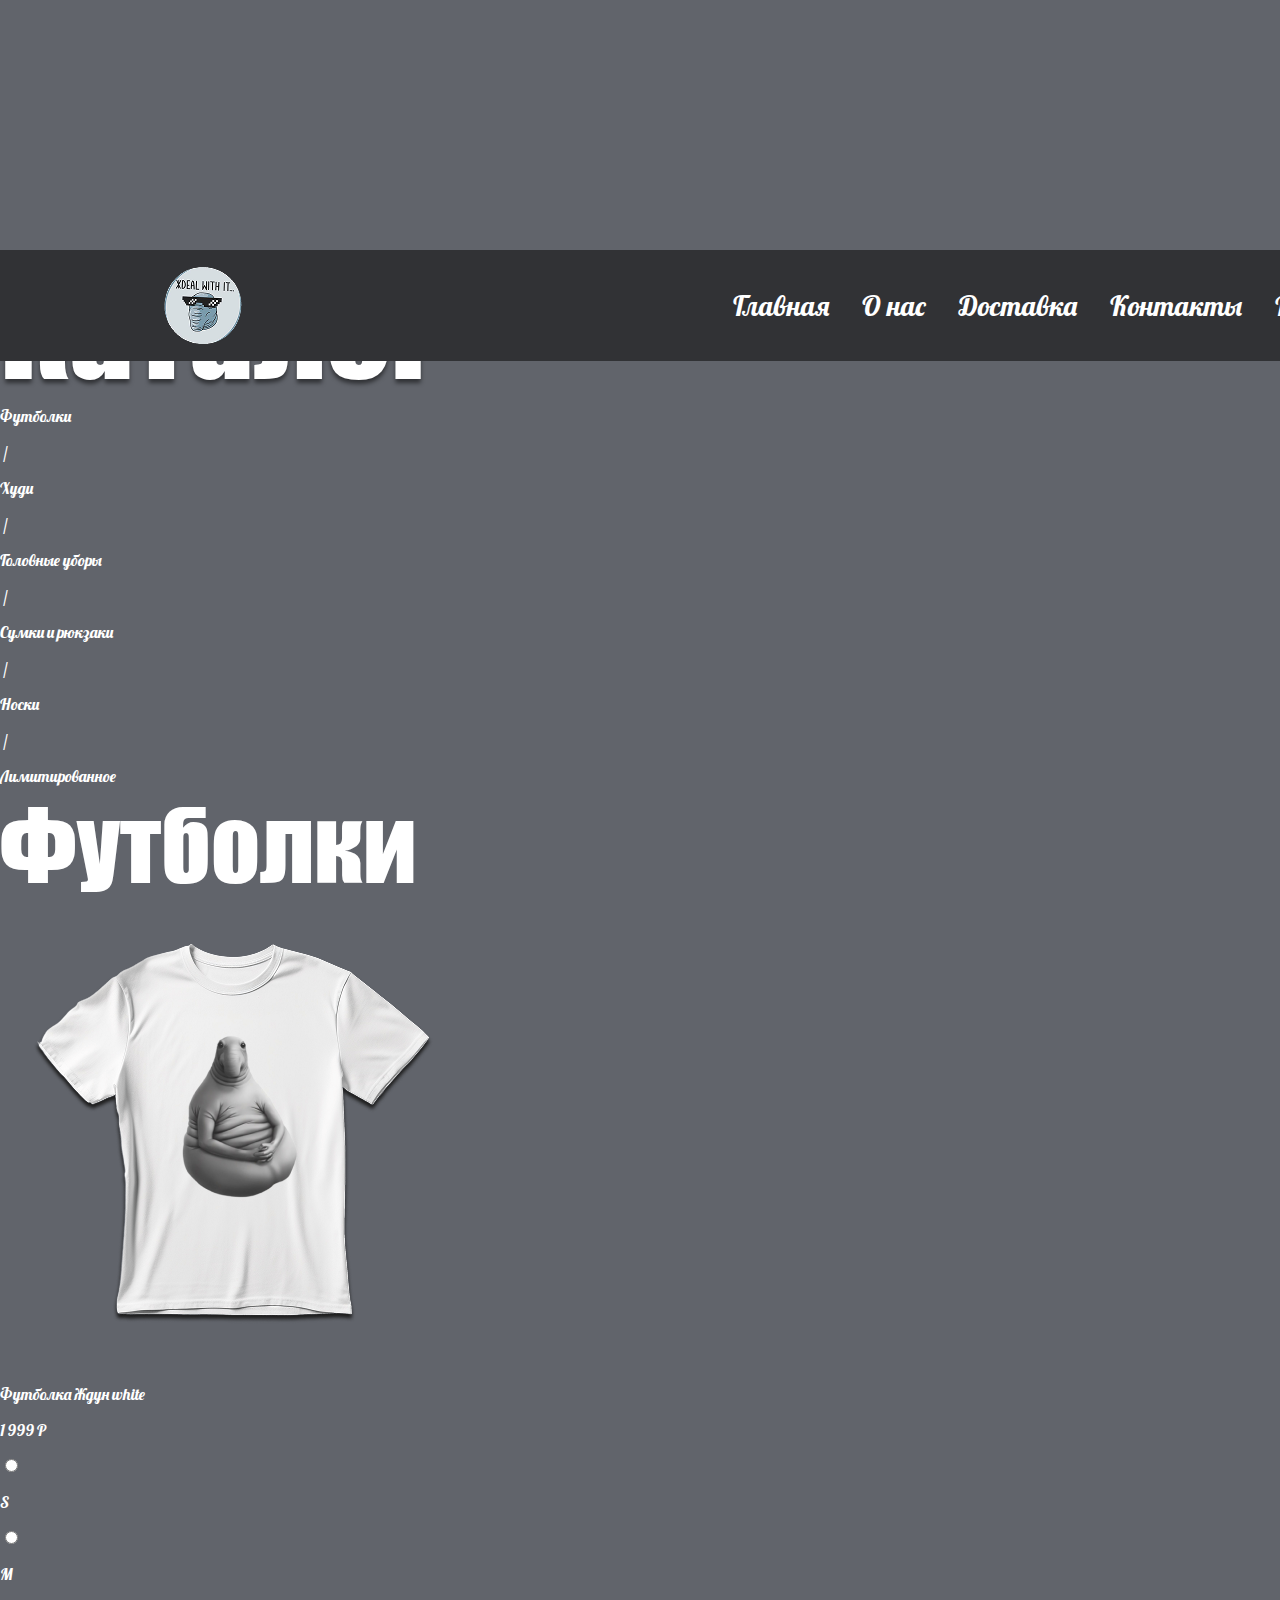
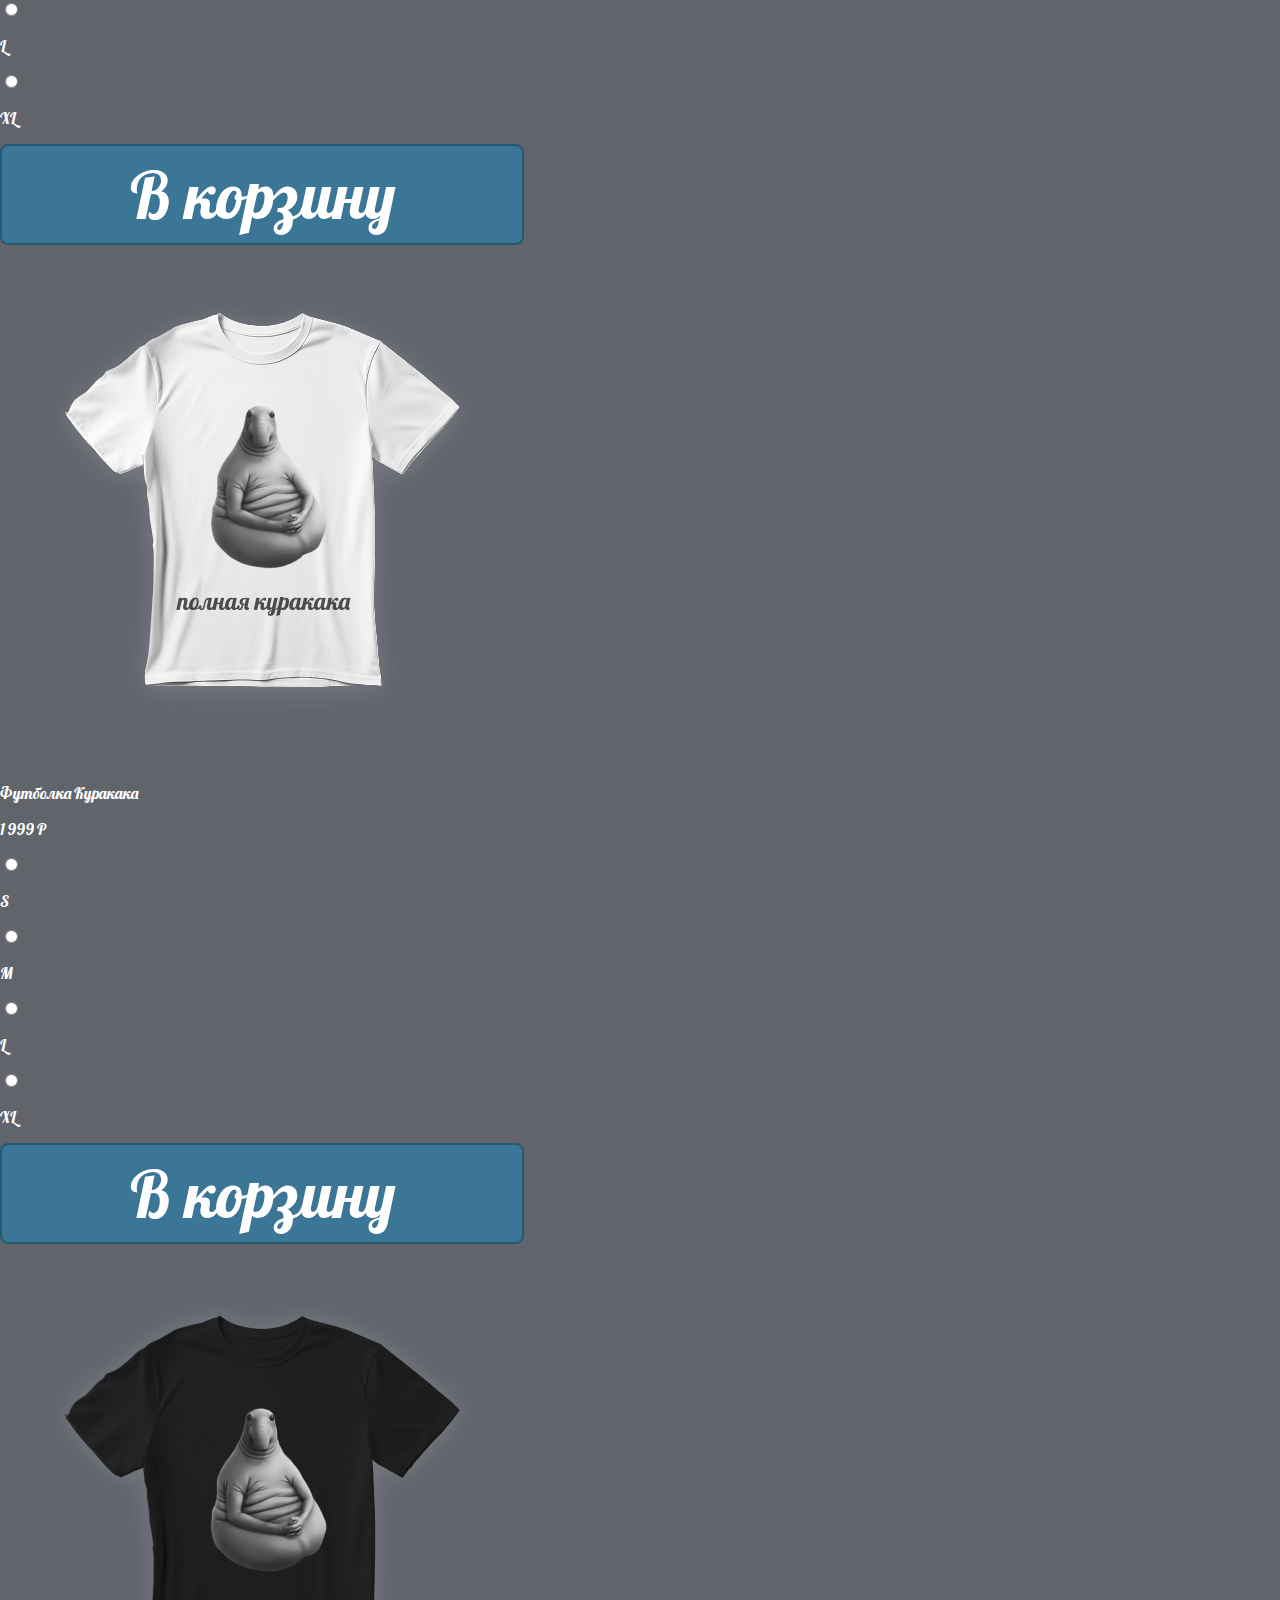
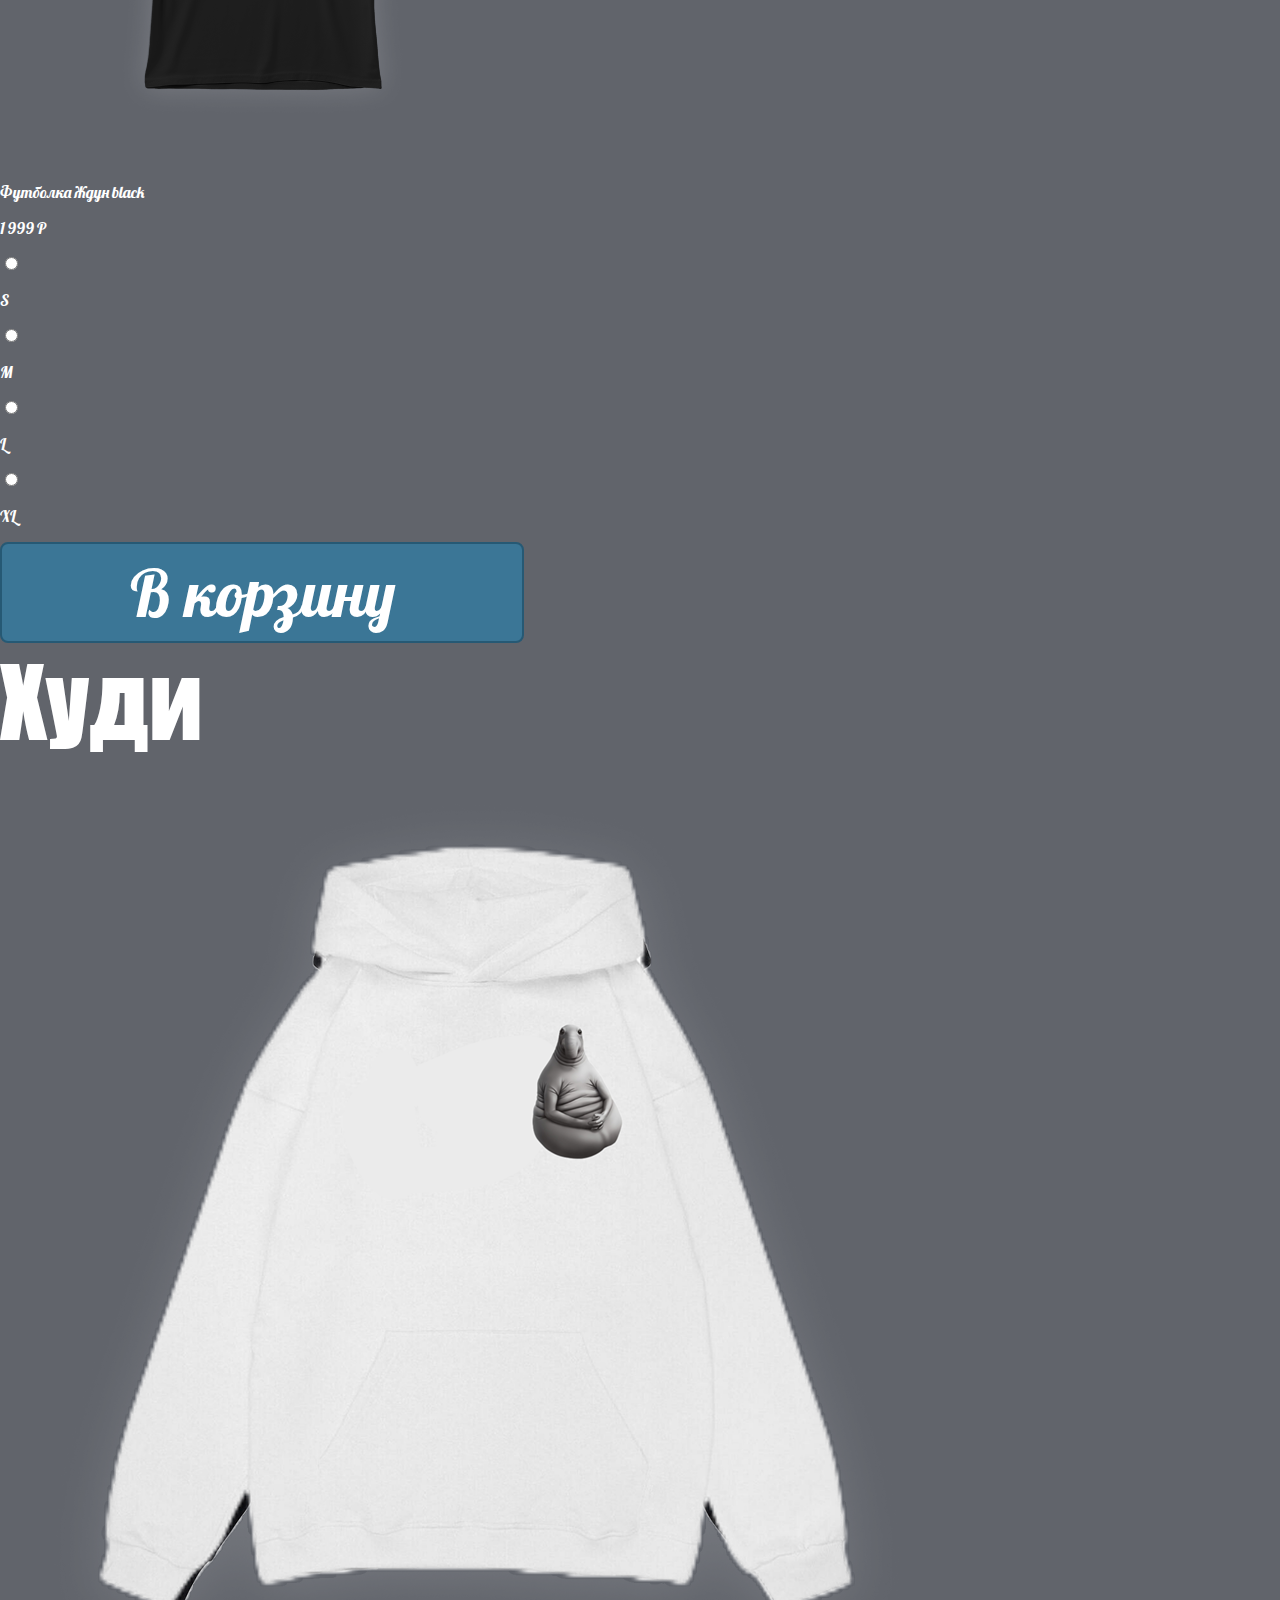
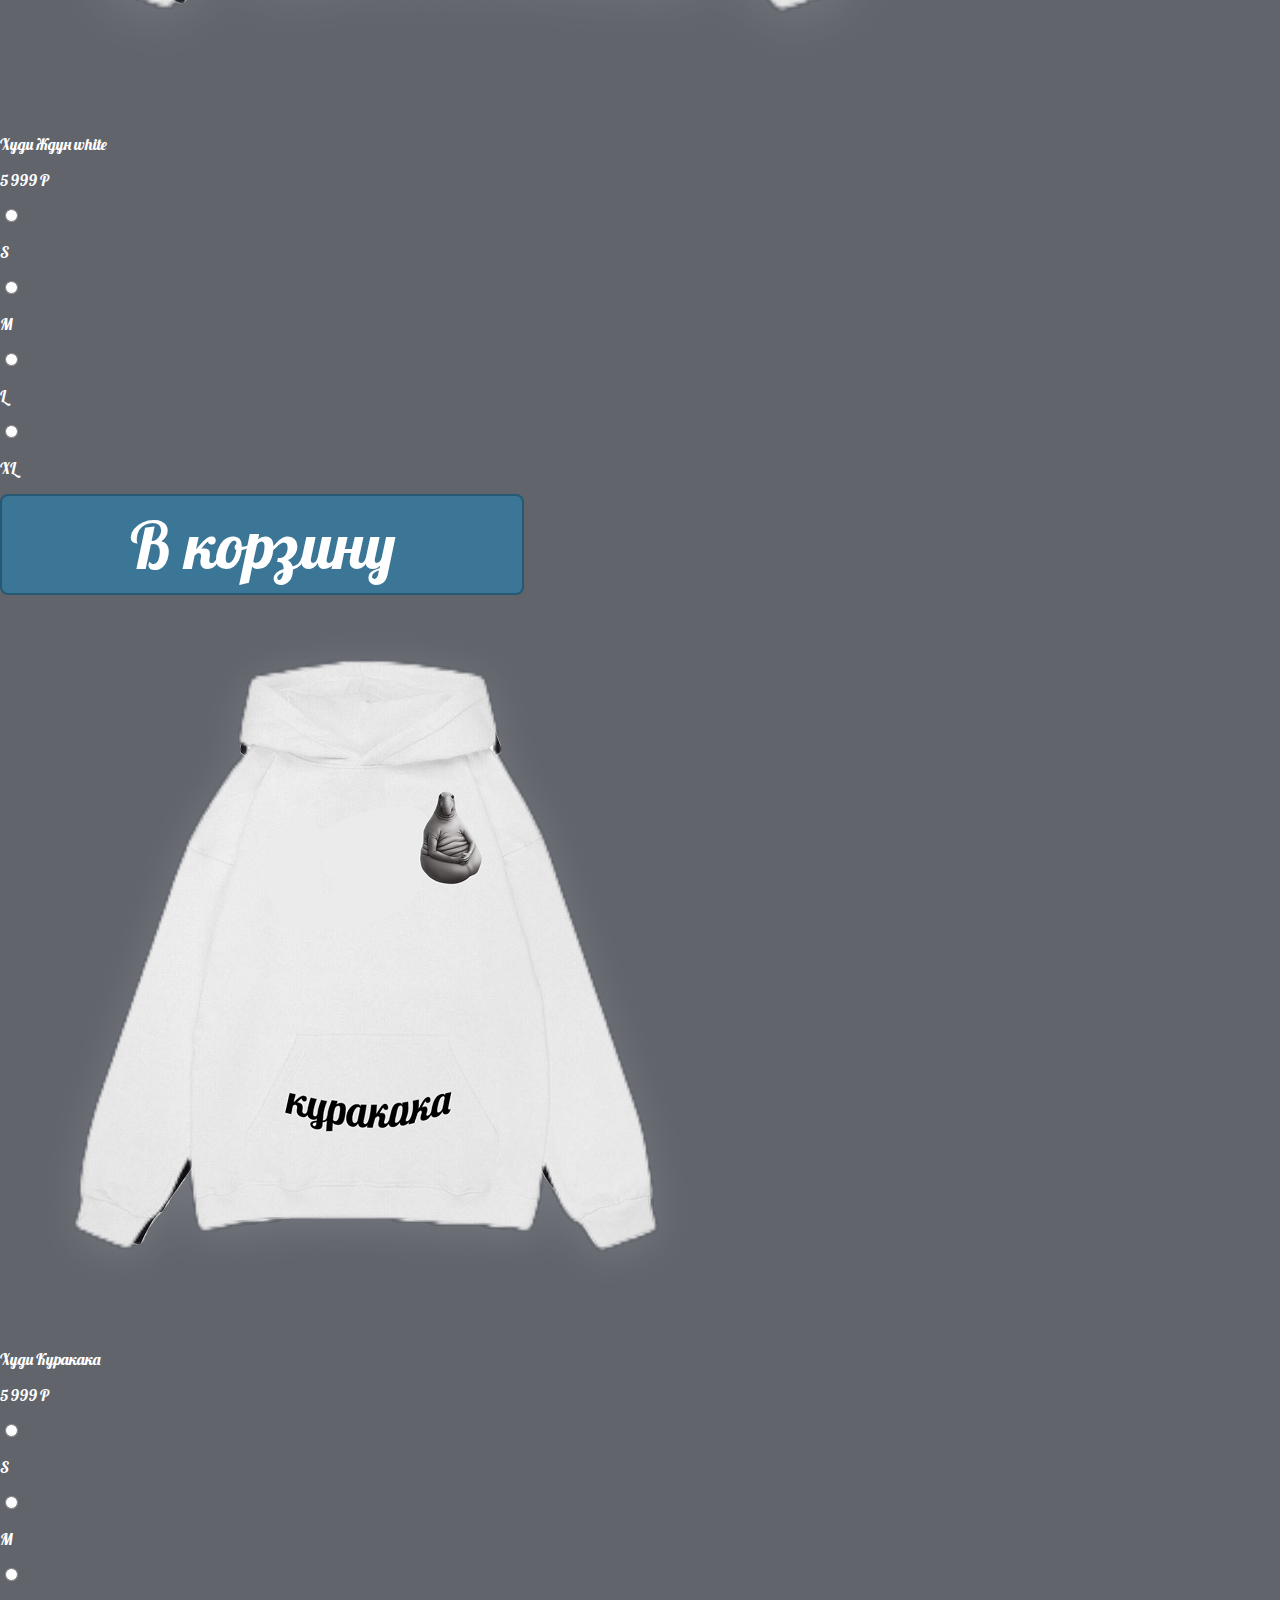
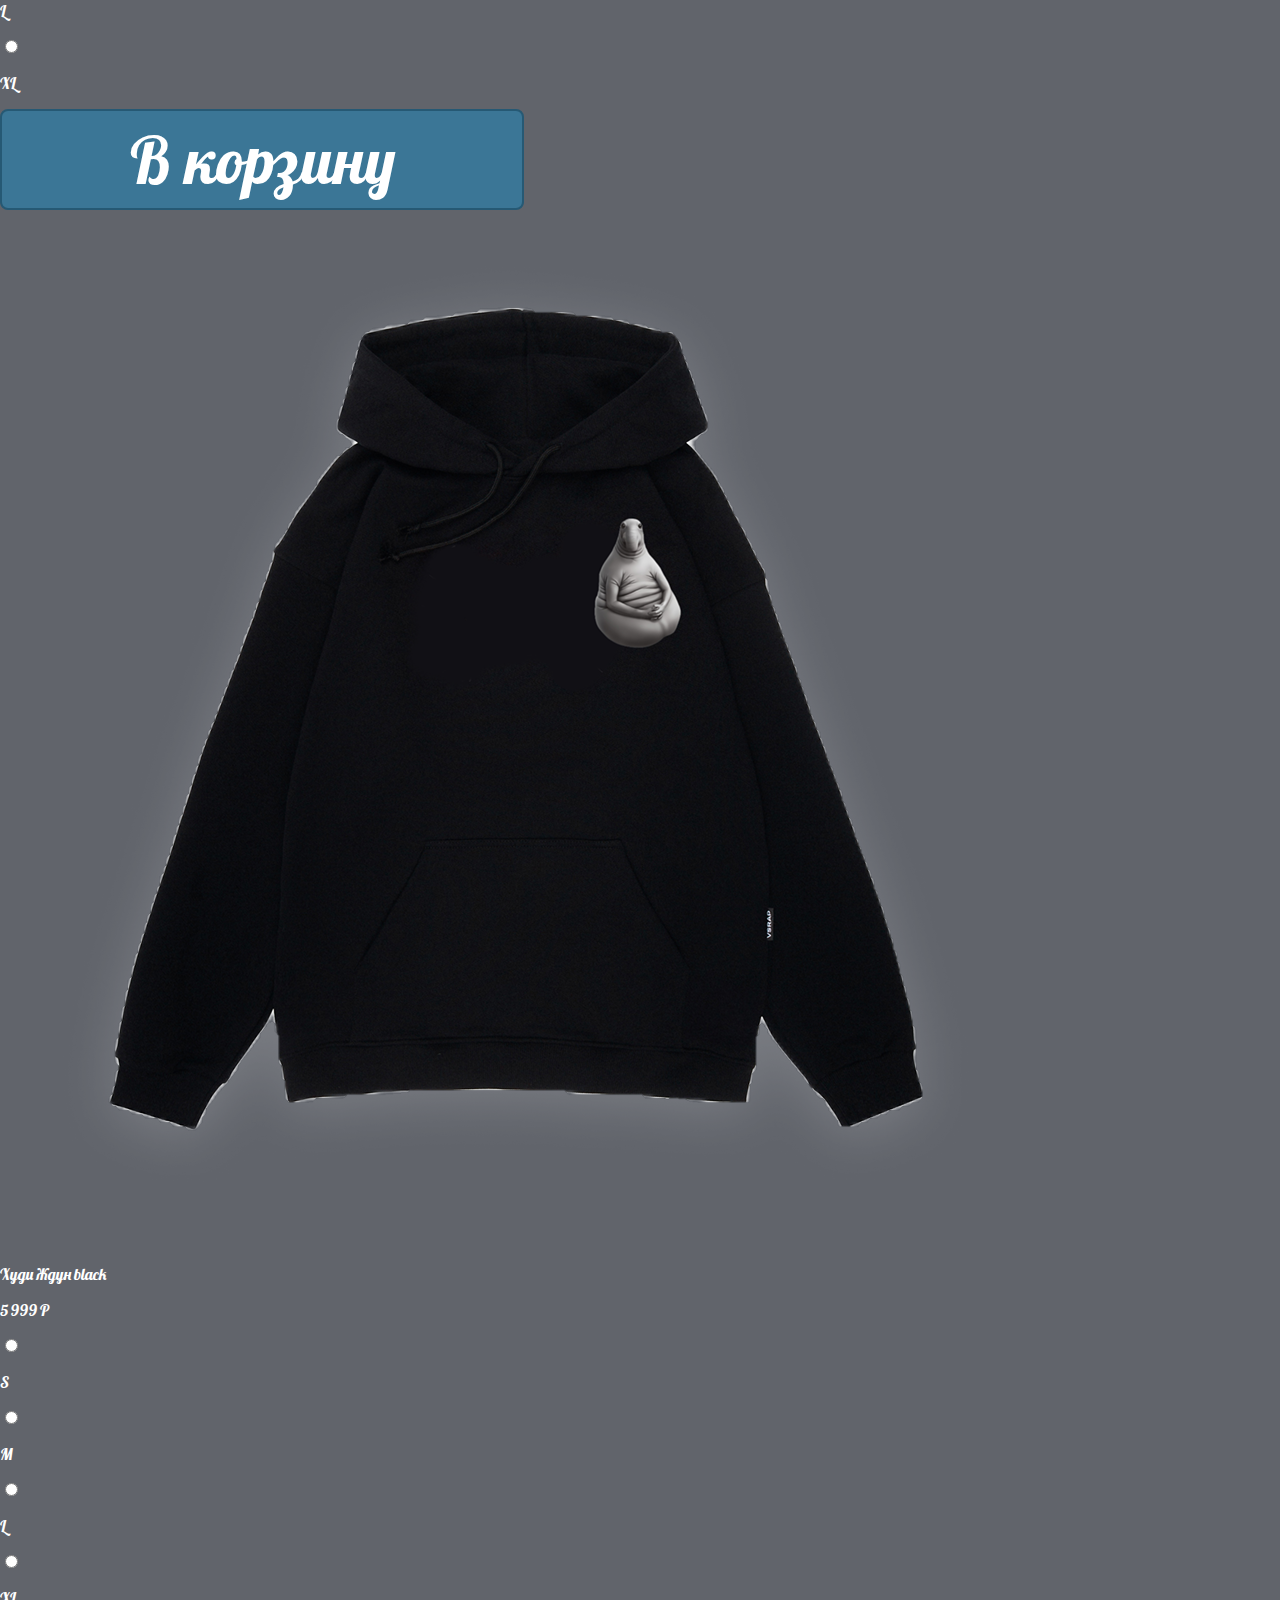
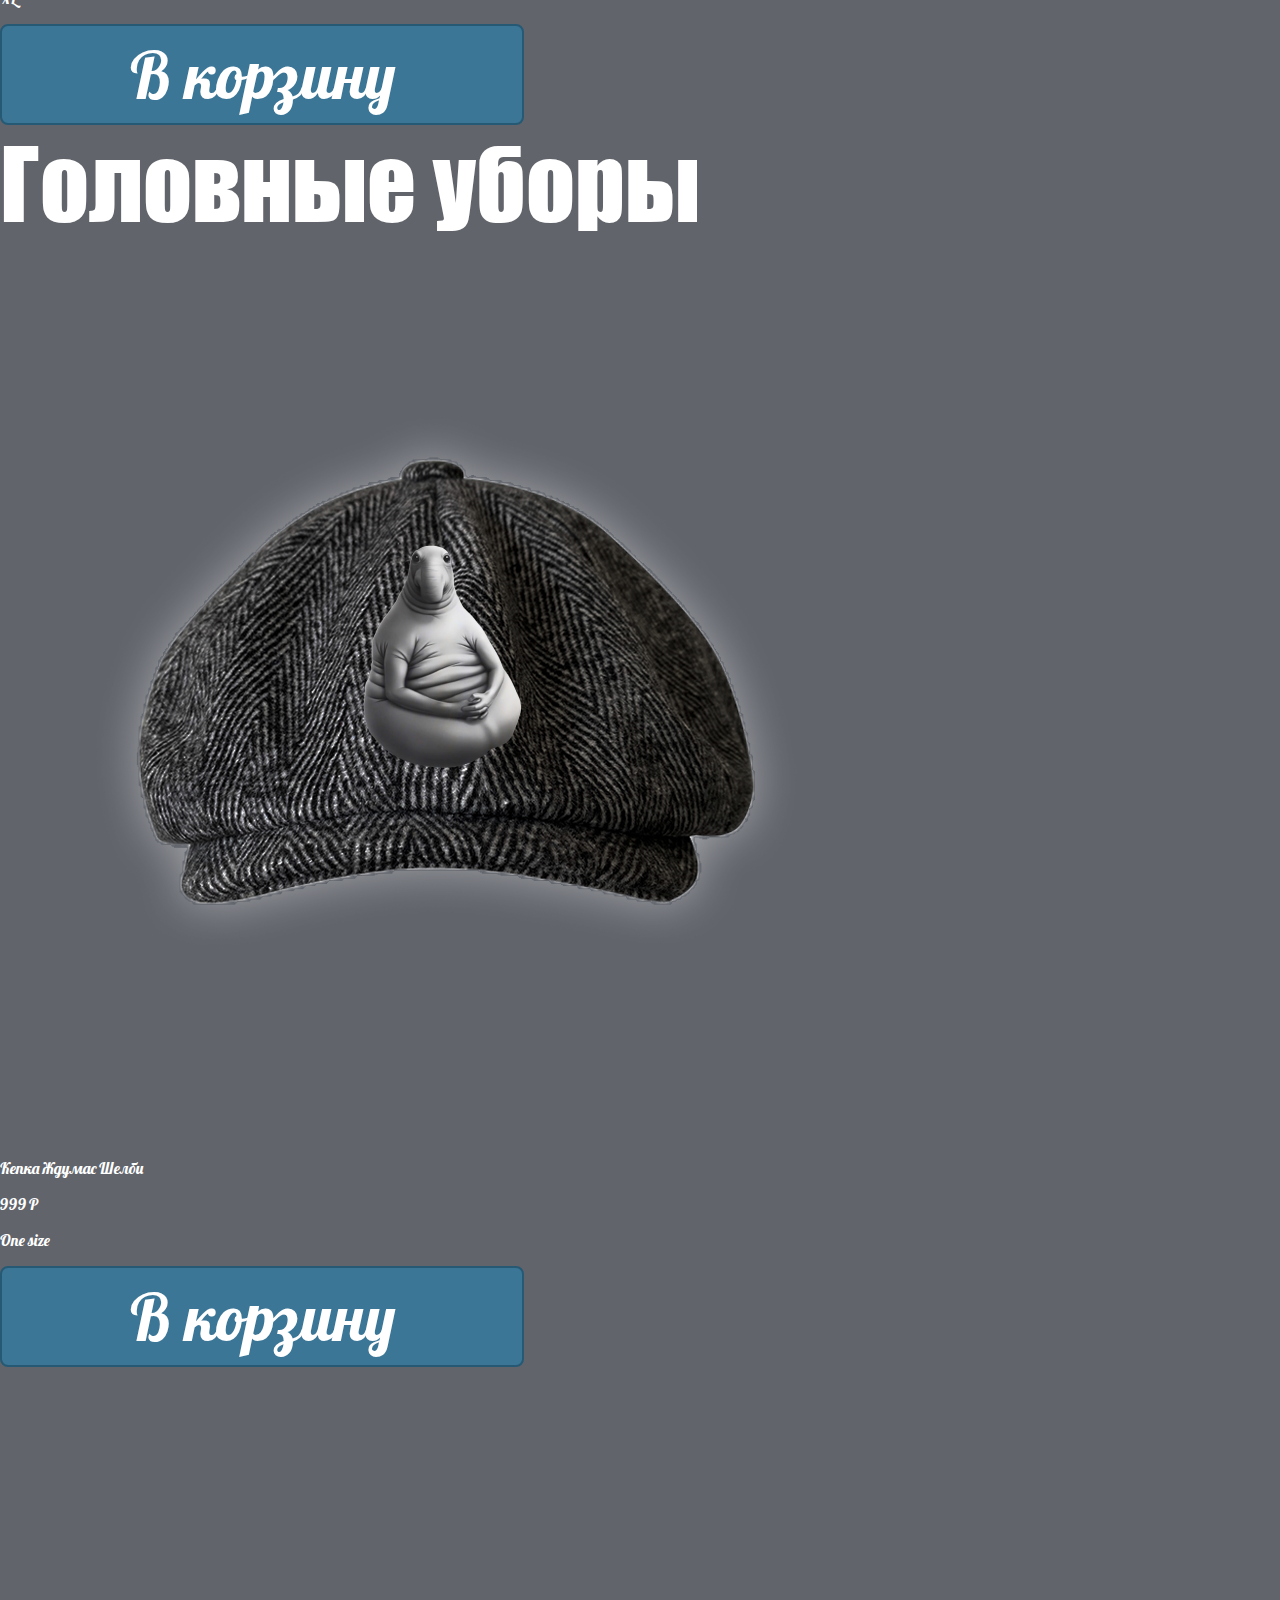
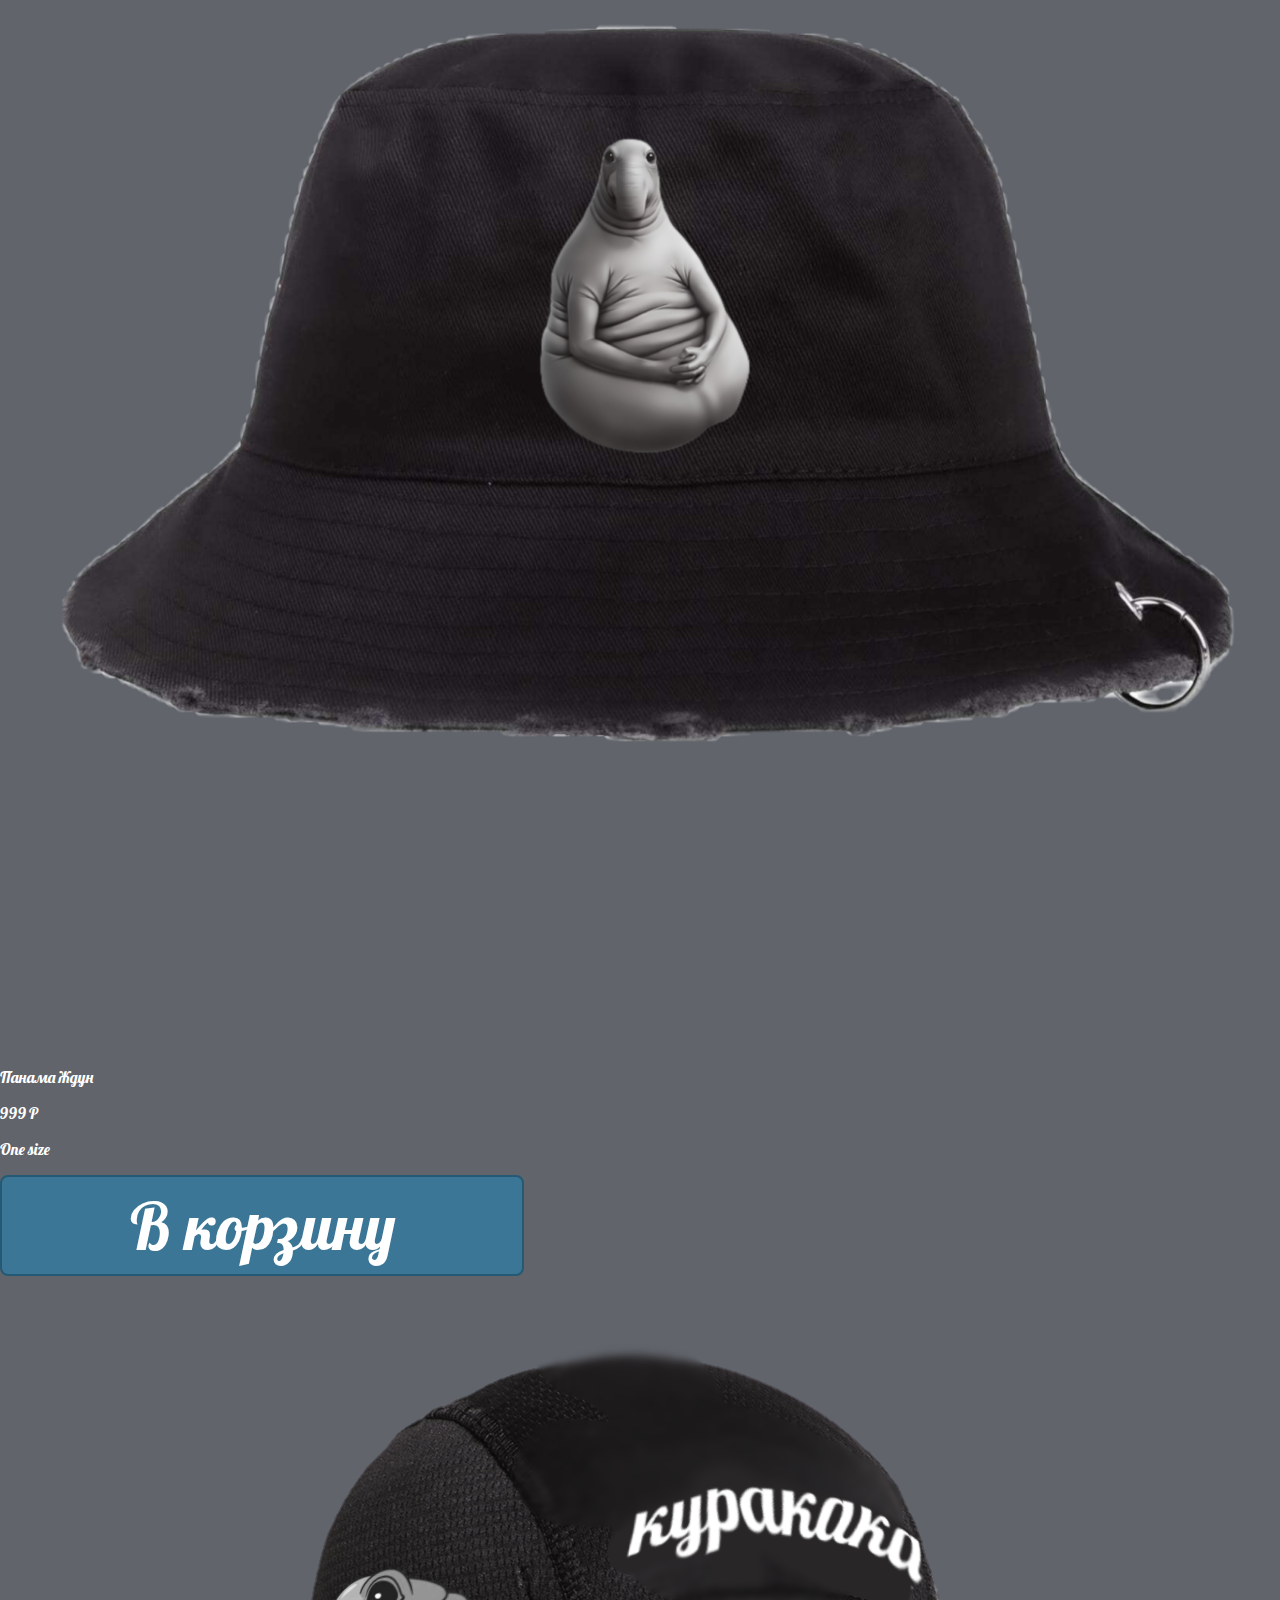
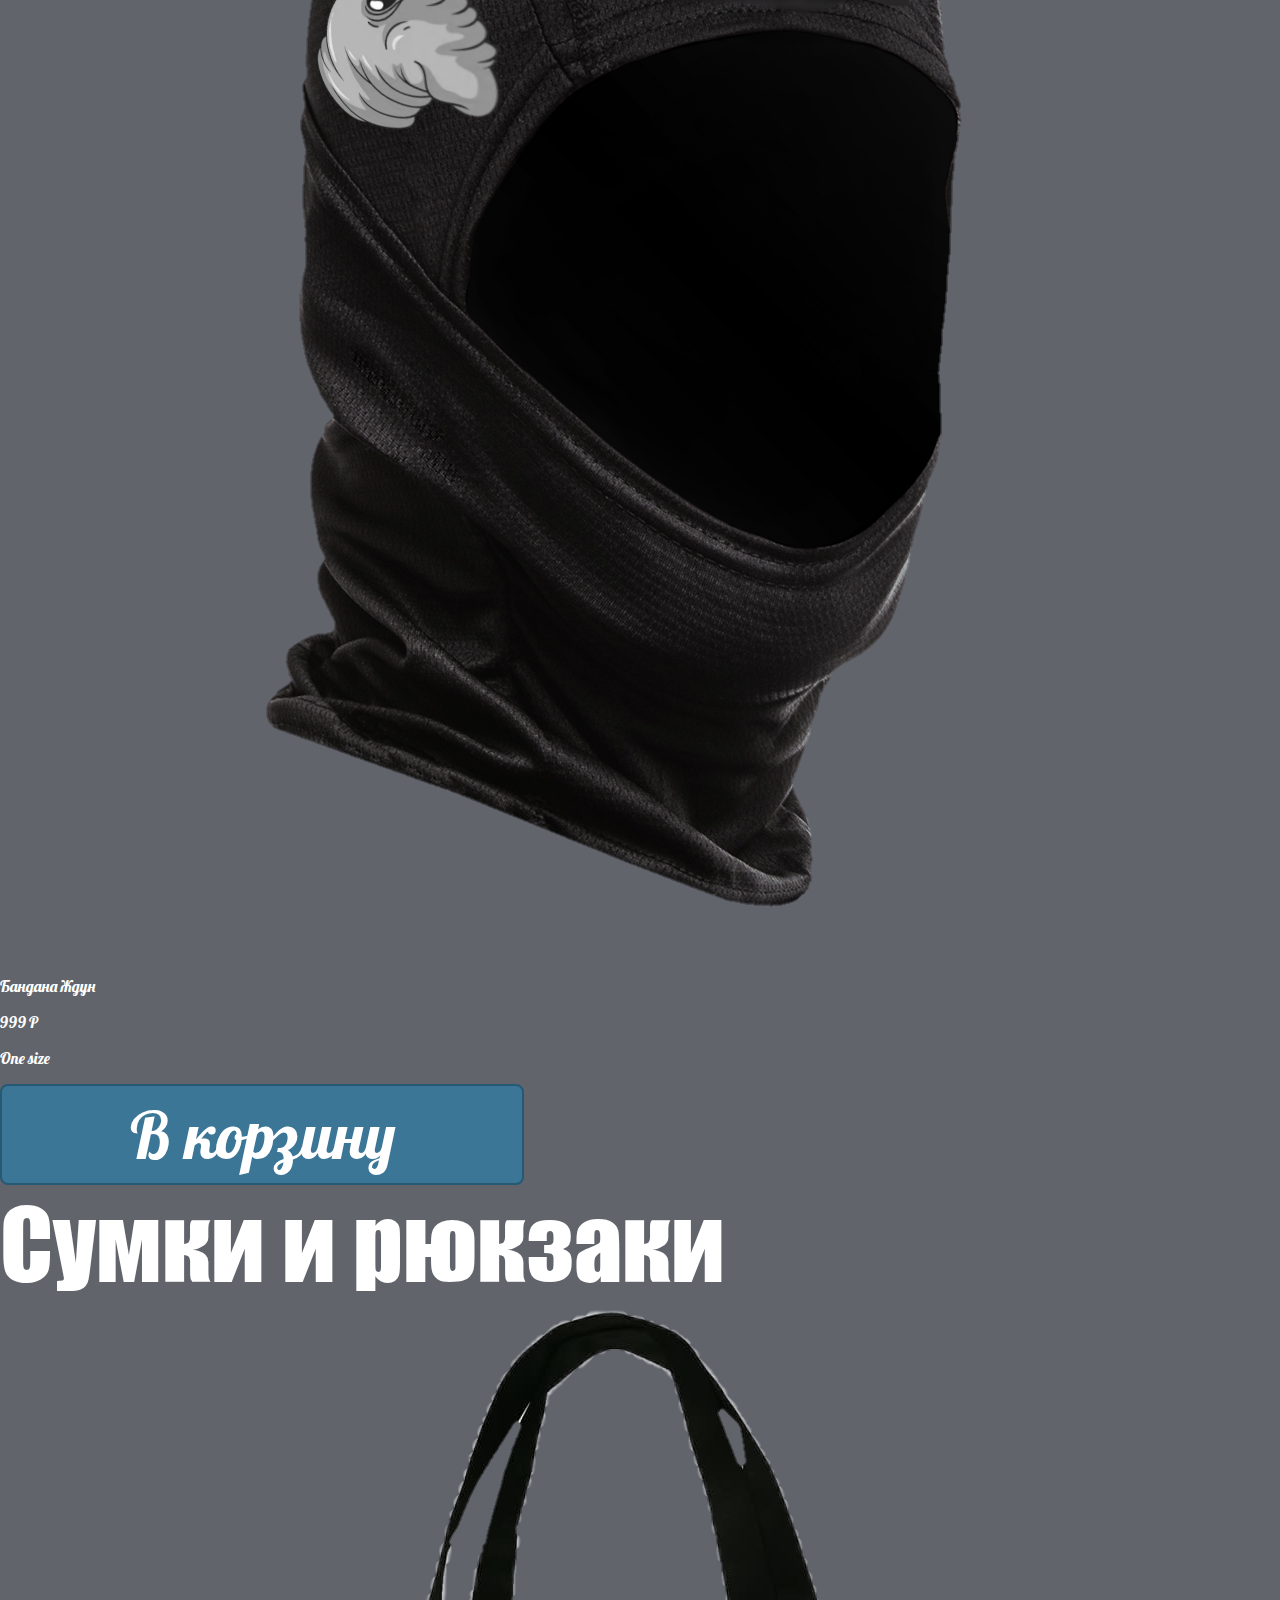
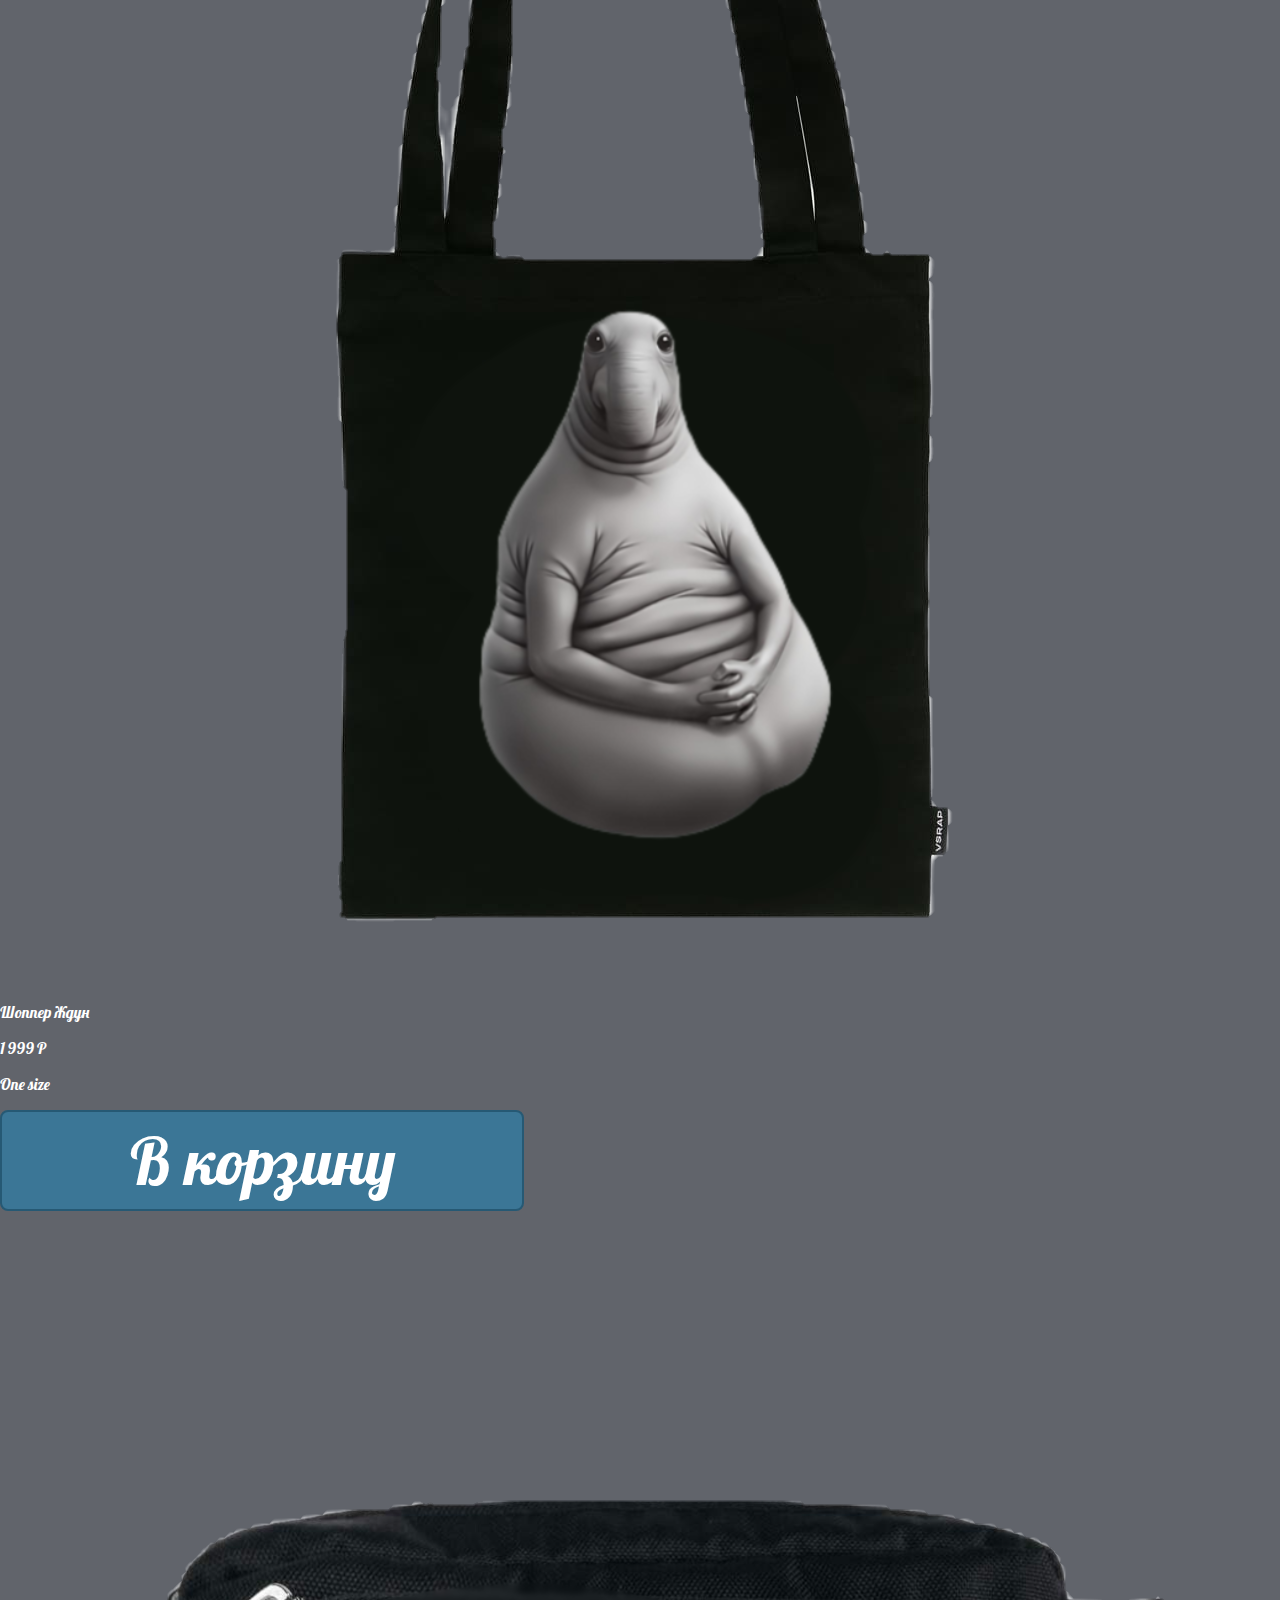
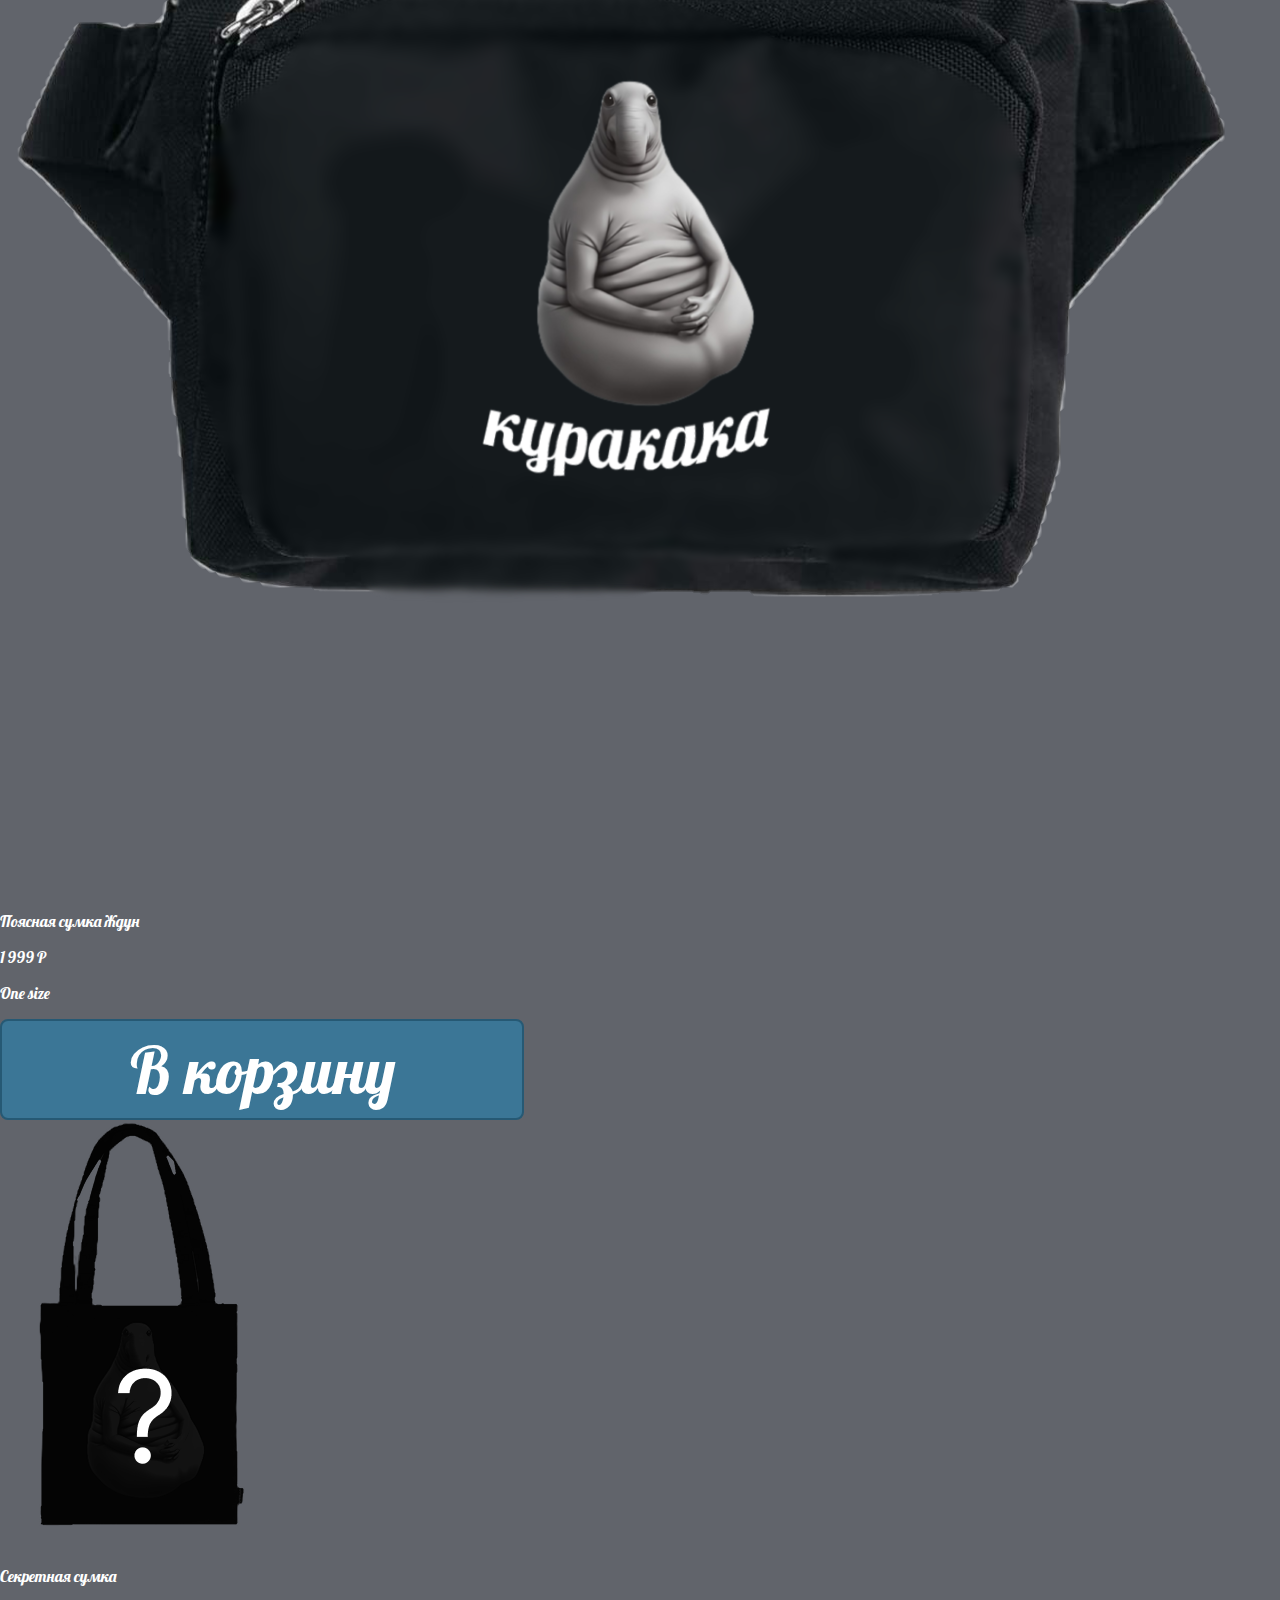
<file: catalog.html>
<!DOCTYPE html>
<html lang="en">

<head>
  <meta charset="UTF-8">
  <meta name="viewport" content="width=device-width, initial-scale=1.0">
  <link rel="stylesheet" href="styles.css">
  <link rel="icon" href="images/bottom-logo.png">
  <title>Каталог</title>
</head>

<body>
  <header class="container">
    <img id="logo" src="images/top-logo.png" alt="логотип">
    <nav class="general-navigation">
      <a href="index.html#cover" class="">Главная</a>
      <a href="index.html#about-us" class="p-l">О нас</a>
      <a href="index.html#delivery-and-payment" class="p-l">Доставка</a>
      <a href="index.html#contacts" class="p-l">Контакты</a>
      <a href="catalog.html#catalog-top" class="p-l">Каталог</a>
    </nav>
    <a href="">
      <div id="shopping-cart" class="imageBox">
        <div class="imageInn">
          <img src="images/shopping-cart-icon.svg" alt="корзина">
        </div>
        <div class="hoverImg">
          <img src="images/shopping-cart-icon-hover.svg" alt="корзина">
        </div>
      </div>
    </a>
    <a href="logIn.html">
      <div id="profile-pic" class="imageBox">
        <div class="imageInn">
          <img src="images/profile-icon.svg" alt="профиль">
        </div>
        <div class="hoverImg">
          <img src="images/profile-icon-hover.svg" alt="профиль">
        </div>
      </div>
    </a>
  </header>
  <main>
    <section id="catalog-top">
      <div id="catalog-cover" class="container">
        <h1>Каталог</h1>
        <nav id="catalog-nav">
          <a href="#t-shirts">Футболки</a>
          <p>&nbsp;/&nbsp;</p>
          <a href="#hoodies">Худи</a>
          <p>&nbsp;/&nbsp;</p>
          <a href="#hats">Головные уборы</a>
          <p>&nbsp;/&nbsp;</p>
          <a href="#bags">Сумки и рюкзаки</a>
          <p>&nbsp;/&nbsp;</p>
          <a href="#socks">Носки</a>
          <p>&nbsp;/&nbsp;</p>
          <a href="#limited">Лимитированное</a>
        </nav>
      </div>
    </section>
    <section id="all-products" class="catalog-cards-container">
      <div id="t-shirts" class="products-section">
        <h2 class="catalog-h2">Футболки</h2>
        <div class="product-cards">
          <div class="product-card">
            <img src="images/catalog/tshirt white.png" alt="">
            <div class="card-info">
              <div class="name-and-price">
                <p>Футболка Ждун white</p>
                <p class="price">1 999 Р</p>
              </div>
              <div class="sizes">
                <div class="form_radio_btn">
                  <input id="radio-1" type="radio" name="radio" value="S">
                  <label for="radio-1">
                    <p>S</p>
                  </label>
                </div>

                <div class="form_radio_btn">
                  <input id="radio-2" type="radio" name="radio" value="M">
                  <label for="radio-2">
                    <p>M</p>
                  </label>
                </div>

                <div class="form_radio_btn">
                  <input id="radio-3" type="radio" name="radio" value="L">
                  <label for="radio-3">
                    <p>L</p>
                  </label>
                </div>

                <div class="form_radio_btn">
                  <input id="radio-4" type="radio" name="radio" value="XL">
                  <label for="radio-4">
                    <p>XL</p>
                  </label>
                </div>
              </div>
              <button>В корзину</button>
            </div>
          </div>
          <div class="product-card">
            <img src="images/catalog/tshirt kurakaka.png" alt="">
            <div class="card-info">
              <div class="name-and-price">
                <p>Футболка Куракака</p>
                <p class="price">1 999 Р</p>
              </div>
              <div class="sizes">
                <div class="form_radio_btn">
                  <input id="radio-5" type="radio" name="radio" value="S">
                  <label for="radio-5">
                    <p>S</p>
                  </label>
                </div>

                <div class="form_radio_btn">
                  <input id="radio-6" type="radio" name="radio" value="M">
                  <label for="radio-6">
                    <p>M</p>
                  </label>
                </div>

                <div class="form_radio_btn">
                  <input id="radio-7" type="radio" name="radio" value="L">
                  <label for="radio-7">
                    <p>L</p>
                  </label>
                </div>

                <div class="form_radio_btn">
                  <input id="radio-8" type="radio" name="radio" value="XL">
                  <label for="radio-8">
                    <p>XL</p>
                  </label>
                </div>
              </div>
              <button>В корзину</button>
            </div>
          </div>
          <div class="product-card">
            <img src="images/catalog/tshirt black.png" alt="">
            <div class="card-info">
              <div class="name-and-price">
                <p>Футболка Ждун black</p>
                <p class="price">1 999 Р</p>
              </div>
              <div class="sizes">
                <div class="form_radio_btn">
                  <input id="radio-9" type="radio" name="radio" value="S">
                  <label for="radio-9">
                    <p>S</p>
                  </label>
                </div>

                <div class="form_radio_btn">
                  <input id="radio-10" type="radio" name="radio" value="M">
                  <label for="radio-10">
                    <p>M</p>
                  </label>
                </div>

                <div class="form_radio_btn">
                  <input id="radio-11" type="radio" name="radio" value="L">
                  <label for="radio-11">
                    <p>L</p>
                  </label>
                </div>

                <div class="form_radio_btn">
                  <input id="radio-12" type="radio" name="radio" value="XL">
                  <label for="radio-12">
                    <p>XL</p>
                  </label>
                </div>
              </div>
              <button>В корзину</button>
            </div>
          </div>
        </div>
      </div>

      <div id="hoodies" class="products-section">
        <h2 class="catalog-h2">Худи</h2>
        <div class="product-cards">
          <div class="product-card">
            <img src="images/catalog/hoodie white.png" alt="">
            <div class="card-info">
              <div class="name-and-price">
                <p>Худи Ждун white</p>
                <p class="price">5 999 Р</p>
              </div>
              <div class="sizes">
                <div class="form_radio_btn">
                  <input id="radio-1-1" type="radio" name="radio" value="S">
                  <label for="radio-1-1">
                    <p>S</p>
                  </label>
                </div>

                <div class="form_radio_btn">
                  <input id="radio-2-1" type="radio" name="radio" value="M">
                  <label for="radio-2-1">
                    <p>M</p>
                  </label>
                </div>

                <div class="form_radio_btn">
                  <input id="radio-3-1" type="radio" name="radio" value="L">
                  <label for="radio-3-1">
                    <p>L</p>
                  </label>
                </div>

                <div class="form_radio_btn">
                  <input id="radio-4-1" type="radio" name="radio" value="XL">
                  <label for="radio-4-1">
                    <p>XL</p>
                  </label>
                </div>
              </div>
              <button>В корзину</button>
            </div>
          </div>
          <div class="product-card">
            <img src="images/catalog/hoodie kurakaka.png" alt="">
            <div class="card-info">
              <div class="name-and-price">
                <p>Худи Куракака</p>
                <p class="price">5 999 Р</p>
              </div>
              <div class="sizes">
                <div class="form_radio_btn">
                  <input id="radio-5-1" type="radio" name="radio" value="S">
                  <label for="radio-5-1">
                    <p>S</p>
                  </label>
                </div>

                <div class="form_radio_btn">
                  <input id="radio-6-1" type="radio" name="radio" value="M">
                  <label for="radio-6-1">
                    <p>M</p>
                  </label>
                </div>

                <div class="form_radio_btn">
                  <input id="radio-7-1" type="radio" name="radio" value="L">
                  <label for="radio-7-1">
                    <p>L</p>
                  </label>
                </div>

                <div class="form_radio_btn">
                  <input id="radio-8-1" type="radio" name="radio" value="XL">
                  <label for="radio-8-1">
                    <p>XL</p>
                  </label>
                </div>
              </div>
              <button>В корзину</button>
            </div>
          </div>
          <div class="product-card">
            <img src="images/catalog/hoodie black.png" alt="">
            <div class="card-info">
              <div class="name-and-price">
                <p>Худи Ждун black</p>
                <p class="price">5 999 Р</p>
              </div>
              <div class="sizes">
                <div class="form_radio_btn">
                  <input id="radio-9-1" type="radio" name="radio" value="S">
                  <label for="radio-9-1">
                    <p>S</p>
                  </label>
                </div>

                <div class="form_radio_btn">
                  <input id="radio-10-1" type="radio" name="radio" value="M">
                  <label for="radio-10-1">
                    <p>M</p>
                  </label>
                </div>

                <div class="form_radio_btn">
                  <input id="radio-11-1" type="radio" name="radio" value="L">
                  <label for="radio-11-1">
                    <p>L</p>
                  </label>
                </div>

                <div class="form_radio_btn">
                  <input id="radio-12-1" type="radio"   value="XL">
                  <label for="radio-12-1">
                    <p>XL</p>
                  </label>
                </div>
              </div>
              <button>В корзину</button>
            </div>
          </div>
        </div>
      </div>

      <div id="hats" class="products-section">
        <h2 class="catalog-h2">Головные уборы</h2>
        <div class="product-cards">
          <div class="product-card">
            <img src="images/catalog/jdumas shelby.png" alt="">
            <div class="card-info">
              <div class="name-and-price">
                <p>Кепка Ждумас Шелби</p>
                <p class="price">999 Р</p>
              </div>
              <p class="onesize">One size</p>
              <button>В корзину</button>
            </div>
          </div>
          <div class="product-card">
            <img src="images/catalog/panama.png" alt="">
            <div class="card-info">
              <div class="name-and-price">
                <p>Панама Ждун</p>
                <p class="price">999 Р</p>
              </div>
              <p class="onesize">One size</p>
              <button>В корзину</button>
            </div>
          </div>
          <div class="product-card">
            <img src="images/catalog/bandana.png" alt="">
            <div class="card-info">
              <div class="name-and-price">
                <p>Бандана Ждун</p>
                <p class="price">999 Р</p>
              </div>
              <p class="onesize">One size</p>
              <button>В корзину</button>
            </div>
          </div>
        </div>
      </div>
      <div id="bags" class="products-section">
        <h2 class="catalog-h2">Сумки и рюкзаки</h2>
        <div class="product-cards">
          <div class="product-card">
            <img src="images/catalog/shopper.png" alt="">
            <div class="card-info">
              <div class="name-and-price">
                <p>Шоппер Ждун</p>
                <p class="price">1 999 Р</p>
              </div>
              <p class="onesize">One size</p>
              <button>В корзину</button>
            </div>
          </div>
          <div class="product-card">
            <img src="images/catalog/waist bag.png" alt="">
            <div class="card-info">
              <div class="name-and-price">
                <p>Поясная сумка Ждун</p>
                <p class="price">1 999 Р</p>
              </div>
              <p class="onesize">One size</p>
              <button>В корзину</button>
            </div>
          </div>
          <div class="product-card">
            <img class="to-the-right" src="images/catalog/secret-bag.png" alt="">
            <div class="card-info">
              <div class="name-and-price">
                <p>Секретная сумка</p>
                <p class="price">3 999 Р</p>
              </div>
              <p class="onesize">One size</p>
              <button>В корзину</button>
            </div>
          </div>
        </div>
      </div>
      <div id="socks" class="products-section">
        <h2 class="catalog-h2">Носки</h2>
        <div class="product-cards">
          <div class="product-card">
            <img src="images/catalog/white socks.png" alt="">
            <div class="card-info">
              <div class="name-and-price">
                <p>Носки Ждун white</p>
                <p class="price">5 999 Р</p>
              </div>
              <div class="sizes">
                <div class="form_radio_btn_socks">
                  <input id="radio-1-2" type="radio" name="radio" value="36-39">
                  <label for="radio-1-2">
                    <p>36-39</p>
                  </label>
                </div>

                <div class="form_radio_btn_socks">
                  <input id="radio-2-2" type="radio" name="radio" value="40-42">
                  <label for="radio-2-2">
                    <p>40-42</p>
                  </label>
                </div>
              </div>
              <button>В корзину</button>
            </div>
          </div>
          <div class="product-card">
            <img src="images/catalog/black and white socks.png" alt="">
            <div class="card-info">
              <div class="name-and-price">
                <p>Носки Ждунополярности</p>
                <p class="price">5 999 Р</p>
              </div>
              <div class="sizes">
                <div class="form_radio_btn_socks">
                  <input id="radio-3-2" type="radio" name="radio" value="36-39">
                  <label for="radio-3-2">
                    <p>36-39</p>
                  </label>
                </div>

                <div class="form_radio_btn_socks">
                  <input id="radio-4-2" type="radio" name="radio" value="40-42">
                  <label for="radio-4-2">
                    <p>40-42</p>
                  </label>
                </div>
              </div>
              <button>В корзину</button>
            </div>
          </div>
          <div class="product-card">
            <img src="images/catalog/black socks.png" alt="">
            <div class="card-info">
              <div class="name-and-price">
                <p>Носки Ждун black</p>
                <p class="price">5 999 Р</p>
              </div>
              <div class="sizes">
                <div class="form_radio_btn_socks">
                  <input id="radio-5-2" type="radio" name="radio" value="36-39">
                  <label for="radio-5-2">
                    <p>36-39</p>
                  </label>
                </div>

                <div class="form_radio_btn_socks">
                  <input id="radio-6-2" type="radio" name="radio" value="40-42">
                  <label for="radio-6-2">
                    <p>40-42</p>
                  </label>
                </div>
              </div>
              <button>В корзину</button>
            </div>
          </div>
        </div>
      </div>
      <div id="limited" class="products-section">
        <h2 class="catalog-h2">Лимитированное</h2>
        <div class="product-cards">
          <div class="product-card">
            <img src="images/catalog/chainsaw.png" alt="">
            <div class="card-info">
              <div class="name-and-price">
                <p>Ждунзопила</p>
                <p class="price">99 999 Р</p>
              </div>
              <p class="onesize">One size</p>
              <button>В корзину</button>
            </div>
          </div>
          <div class="product-card">
            <img src="images/catalog/panties.png" alt="">
            <div class="card-info">
              <div class="name-and-price">
                <p>Стринги Ждуняша</p>
                <p class="price">2 999 Р</p>
              </div>
              <div class="sizes">
                <div class="form_radio_btn">
                  <input id="radio-stringi-0" type="radio" name="radio" value="S">
                  <label for="radio-stringi-0">
                    <p>S</p>
                  </label>
                </div>

                <div class="form_radio_btn">
                  <input id="radio-stringi-1" type="radio" name="radio" value="M">
                  <label for="radio-stringi-1">
                    <p>M</p>
                  </label>
                </div>

                <div class="form_radio_btn">
                  <input id="radio-stringi-2" type="radio" name="radio" value="L">
                  <label for="radio-stringi-2">
                    <p>L</p>
                  </label>
                </div>

                <div class="form_radio_btn">
                  <input id="radio-stringi-3" type="radio"   value="XL">
                  <label for="radio-stringi-3">
                    <p>XL</p>
                  </label>
                </div>
              </div>
              <button>В корзину</button>
            </div>
          </div>
          <div class="product-card">
            <img class="to-the-right-1" src="images/catalog/something.png" alt="">
            <div class="card-info">
              <div class="name-and-price">
                <p>Что-то</p>
                <p class="price">4 999 Р</p>
              </div>
              <p class="onesize">One size</p>
              <button>В корзину</button>
            </div>
          </div>
        </div>
      </div>
    </section>
  </main>
  <footer>
    <div class="footer-content">
      <nav class="general-navigation">
        <a href="index.html#cover" class="">Главная</a>
        <a href="index.html#about-us" class="p-l">О нас</a>
        <a href="index.html#delivery-and-payment" class="p-l">Доставка</a>
        <a href="index.html#contacts" class="p-l">Контакты</a>
        <a href="catalog.html" class="p-l">Каталог</a>
      </nav>
      <div id="footer-imgs">
        <ul id="footer-social-media-icons">
          <li><a href="https://t.me/k1llkashpp"><img src="images/tg-icon.png" alt="" class="social-media-icon"></a></li>
          <li><a href="https://vk.com/dzharakhov"><img src="images/vk icon.png" alt="" class="social-media-icon"></a>
          </li>
          <li><a href="https://www.youtube.com/@IvanZolo2077"><img src="images/ig-icon.png" alt=""
                class="social-media-icon"></a></li>
        </ul>
        <img id="footer-logo" src="images/bottom-logo.png" alt="">
        <ul id="footer-maps-icons">
          <li><img src="images/go-icon.png" alt="" class="maps-icon"></li>
          <li><img src="images/ya-icon.png" alt="" class="maps-icon"></li>
        </ul>
      </div>
    </div>
  </footer>
</body>

</html>
</file>
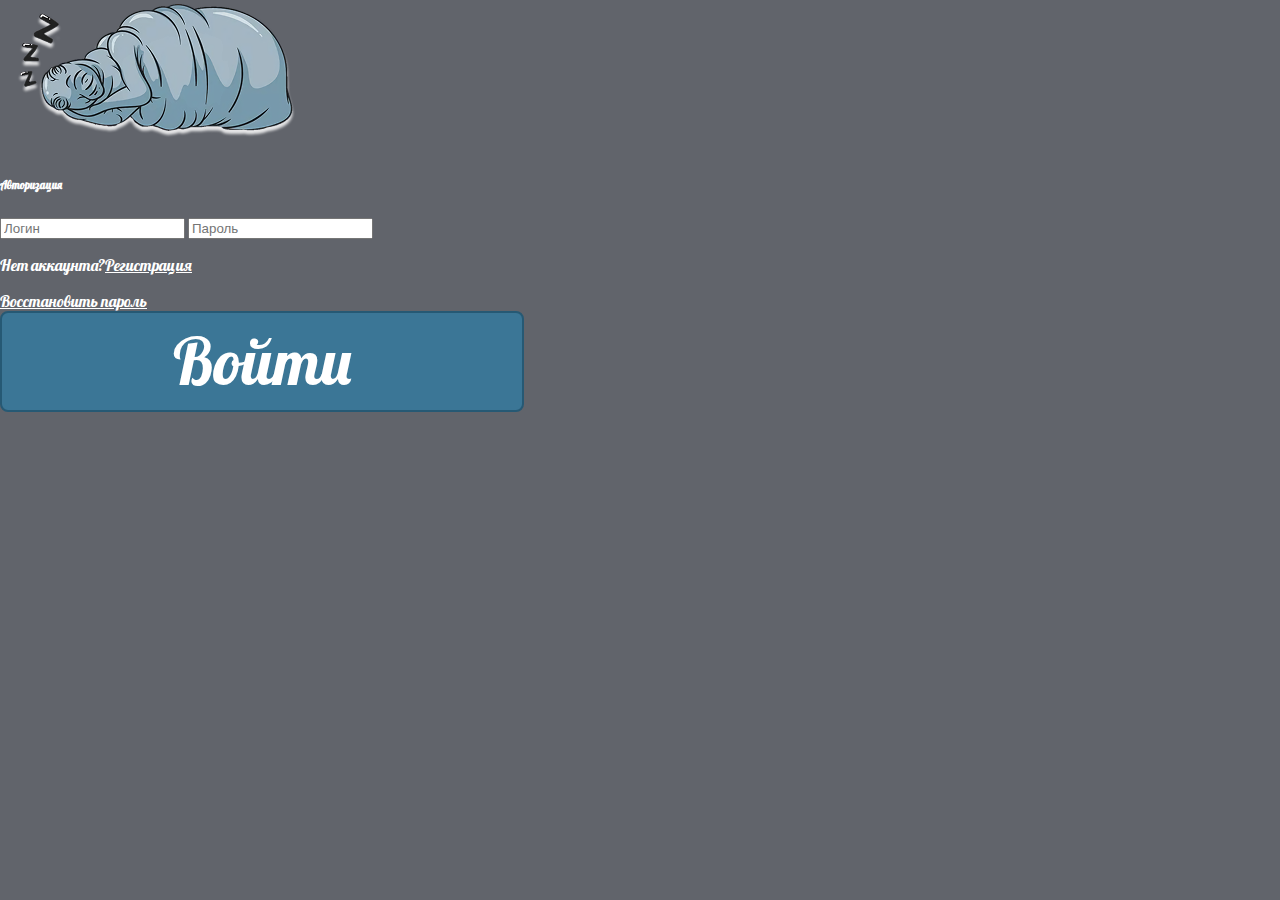
<file: logIn.html>
<!DOCTYPE html>
<html lang="en">
<head>
    <meta charset="UTF-8">
    <meta name="viewport" content="width=device-width, initial-scale=1.0">
    <link rel="stylesheet" href="styles.css">   
    <link rel="icon" href="images/bottom-logo.png">
    <title>Вход</title>
</head>
<body>
    <main>
        <section id="log-in-form">
            <div class="log-in-form-content forms-container">
                <div id="log-in-innerx">
                    <img src="images/autn-image.png" alt="">
                    <h6>Авторизация</h6>
                    <form action="">
                        <input type="text" placeholder="Логин">
                        <input type="text" placeholder="Пароль">
                    </form>
                    <div id="login-desc">
                        <p>Нет аккаунта?<a href="registry.html">Регистрация</a></p>
                        <a href="" class="n-l">Восстановить пароль</a>
                    </div>
                    <a href="index.html"><button>Войти</button></a>
                </div>
            </div>
        </section>
    </main>
</body>
</html>
</file>
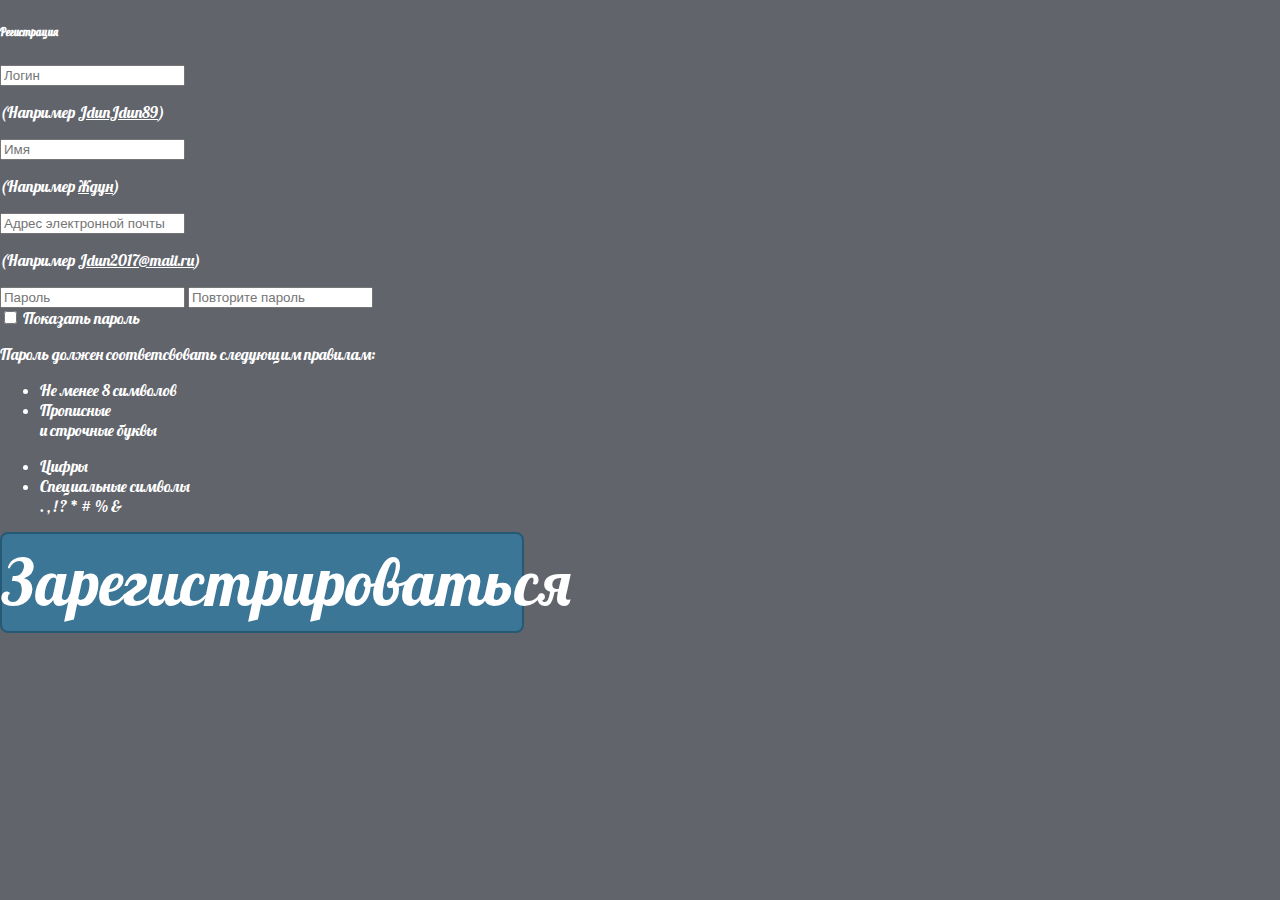
<file: registry.html>
<!DOCTYPE html>
<html lang="en">
<head>
    <meta charset="UTF-8">
    <meta name="viewport" content="width=device-width, initial-scale=1.0">
    <link rel="stylesheet" href="styles.css">
    <link rel="icon" href="images/bottom-logo.png">
    <script src="script.js" defer></script>
    <title>Регистрация</title>
</head>
<body>
    <main>
        <section class="form" id="registry">
            <div class="form-content forms-container">
                <div class="forms-inner">
                    <h6>Регистрация</h6>
                    <form action="">
                        <div class="reg-input">
                            <input type="text" class="m-b"placeholder="Логин">
                            <p>(Например <u>JdunJdun89</u>)</p>
                        </div>
                        <div class="reg-input">
                            <input type="text" class="m-b"placeholder="Имя">
                            <p>(Например <u>Ждун</u>)</p>
                        </div>
                        <div class="reg-input">
                            <input type="text" class="m-b"placeholder="Адрес электронной почты">
                            <p> (Например <u>Jdun2017@mail.ru</u>)</p>
                        </div>
                        <div id="reg-psswrd" >
                            <input type="password" placeholder="Пароль" id="passwordinput">
                            <input type="password" placeholder="Повторите пароль" id="passwordinput1">
                        </div>
                    </form>
                    <div id="reg-toggle" class="toggle-password">
                        <input type="checkbox" id="toggle-password-text"onclick="showPasswordS()">
                        <label for="toggle-password-text">Показать пароль</label>
                    </div>
                    <div id="reg-desc">
                        <p>Пароль должен соответсвовать следующим правилам:</p>
                        <div id="psswrd-rules">
                            <ul>
                                <li>Не менее 8 символов</li>
                                <li>Прописные<br> 
                                    и строчные буквы</li>
                            </ul>
                            <ul>
                                <li>Цифры</li>
                                <li>Специальные символы<br>. , ! ? * # % & </li>
                            </ul>
                        </div>
                    </div>
                    <a href="index.html"><button>Зарегистрироваться</button></a>
                </div>
            </div>
        </section>
    </main>
</body>
</html>
</file>
<file: styles.css>
@font-face {
    font-family: 'Impact';
    src: url(fonts/impact.ttf);
}

@font-face {
    font-family: 'Lobster';
    src: url(fonts/Lobster-Regular.ttf);
}
html{
    scroll-behavior: smooth;
}

body{
    background-color: #61646B;
    margin: 0 auto;
    color: #FFF;
    font-family: 'Lobster';
}
.container {
    width: 1720px;
}
header{
    z-index: 1;
    display: flex;
    justify-content: space-between;
    align-items: center;
    font-size: 28px;
    background-color: #313235;
    padding-left: 164px;
    padding-right: 164px;
    position: fixed;
    height: 111px;
}
a{
    color: #FFF;
    transition: color 0.2s;
}

a:hover{
    color: #8A8D93;
}
#logo{
    margin-right: 455px;
}


nav>a{
    text-decoration: none;
}

nav>a.p-l{
    padding-left: 27px;
}

#shopping-cart{
    margin-left:  300px;
}

.imageBox {
    position: relative;
  }

  .imageBox .imageInn {
    position: absolute;
    left: 0;
    top: 0;
    transition: 0.2s;
  }
  .imageBox:hover .imageInn {
    opacity: 0;
  }



#cover{
    height: 900px;
    display: flex;
    align-items: center;
    background-image: url(images/main-images/cover-img.png);
    background-size: 800px;
    background-position-y: 70px;
    background-position-x: 1275px;
    background-repeat: no-repeat;
    padding-left: 164px;
    margin-bottom: 200px;
  }

  h1{
    font-family: 'Impact';
    font-size: 128px;
    text-shadow:0px 4px 4px rgba(0, 0, 0, 0.5);
    margin: 250px 0 0 0;
    font-weight: 200;
  }

  h2{
    font-family: 'Impact';
    font-size: 96px;
    margin: 0;
    font-weight: 200;
  }
  h3{
    font-family: 'Impact';
    font-size: 128px;
    text-shadow:0px 4px 4px rgba(0, 0, 0, 0.5);
    margin: 0;
    font-weight: 200;
  }

  h4{
    font-size: 40px;
    font-weight: 400;
    margin: 0;
  }

.block-desc{
    font-family: 'Impact';
    font-size: 64px;
    text-shadow:0px 5px 4px rgba(0, 0, 0, 0.5);
    margin: 20px 0 46px 0;
    font-weight: 200;
}


button{
    width: 524px;
    height: 101px;
    background-color: #3B7696;
    color: white;
    border-radius: 8px 8px;
    padding: 0;
    border: 2px solid #265974;
    font-family: 'Lobster';
    font-size: 64px;
    transition: 0.2s;
}

button:hover{
    background-color: #5A84AC;
    border: 2px solid #385277;
}


#movie{
    height: 900px;
    display: flex;
    justify-content: right;
    text-align: right;   
    background-image: url(images/main-images/movie-bg.png);
    background-repeat: no-repeat;
    background-size: 100%;
    padding-right: 164px;
    margin-bottom: 250px;
  }

#movie-content{
    padding-top: 370px;
}

#movie-desc{
    font-size: 48px;
  }

#movie-btn{
    width: 435px;
    height: 92px;
    font-size: 48px;
}
#bestsellers{
    margin-left: 164px;
    margin-right: 164px;
    margin-bottom: 100px;
    margin: 0 164px 100px  164px;
}
#bestsellers-images{
    background-color: #FFF;
    display: flex;
    margin-top: 20px;
}

.img-p-l{
    padding-left: 75px;
}


.bestsellers-imgs-with-hover{
    position: relative;
    width: fit-content;
    overflow: hidden;
}
.bestsellers-imgs-with-hover:hover{
    transform: scale(1.02);
    transition: 0.4s;
}
.bstslr-overlay:hover{
    opacity: 1;
    backdrop-filter: brightness(0.55);
    transition: 0.4s;
    transform: scale(1.02);
}

.bestsellers-image{
    display:block;
}

.bstslr-overlay{
    position: absolute;
    top: 0;
    left:0;
    width: 528px;
    height: 679px;
    opacity: 0;
}
.bstslr-btn{
    position: absolute;
    width: 325px;
    height: 56px;
    border-radius: 8px 8px;
    font-size: 32px;
    margin-left: 109px; 
    margin-top: 550px;
}


#about-us{
    padding-top: 111px;  
    font-weight: 500;
}
#about-us img{
    float: inline-end;
    position: relative;
    left: 164px;
    /*padding-left: 164px;*/
}

.about-us-content{
    padding-left: 164px;
    background-color: #383A3E;
}
#about-us-text{
    padding: 20px 0 0 0;
}
#about-us-text p{
    font-size: 40px;
    margin: 10px 0 0 0;
    font-weight: 500;
}

#lover-about-us-text {
    text-align: right;
    padding: 70px 0 42px 0;
}
#lover-about-us-text p{
    font-size: 32px;
    padding-top: 10px;
    line-height: 50px;
}
</file>
